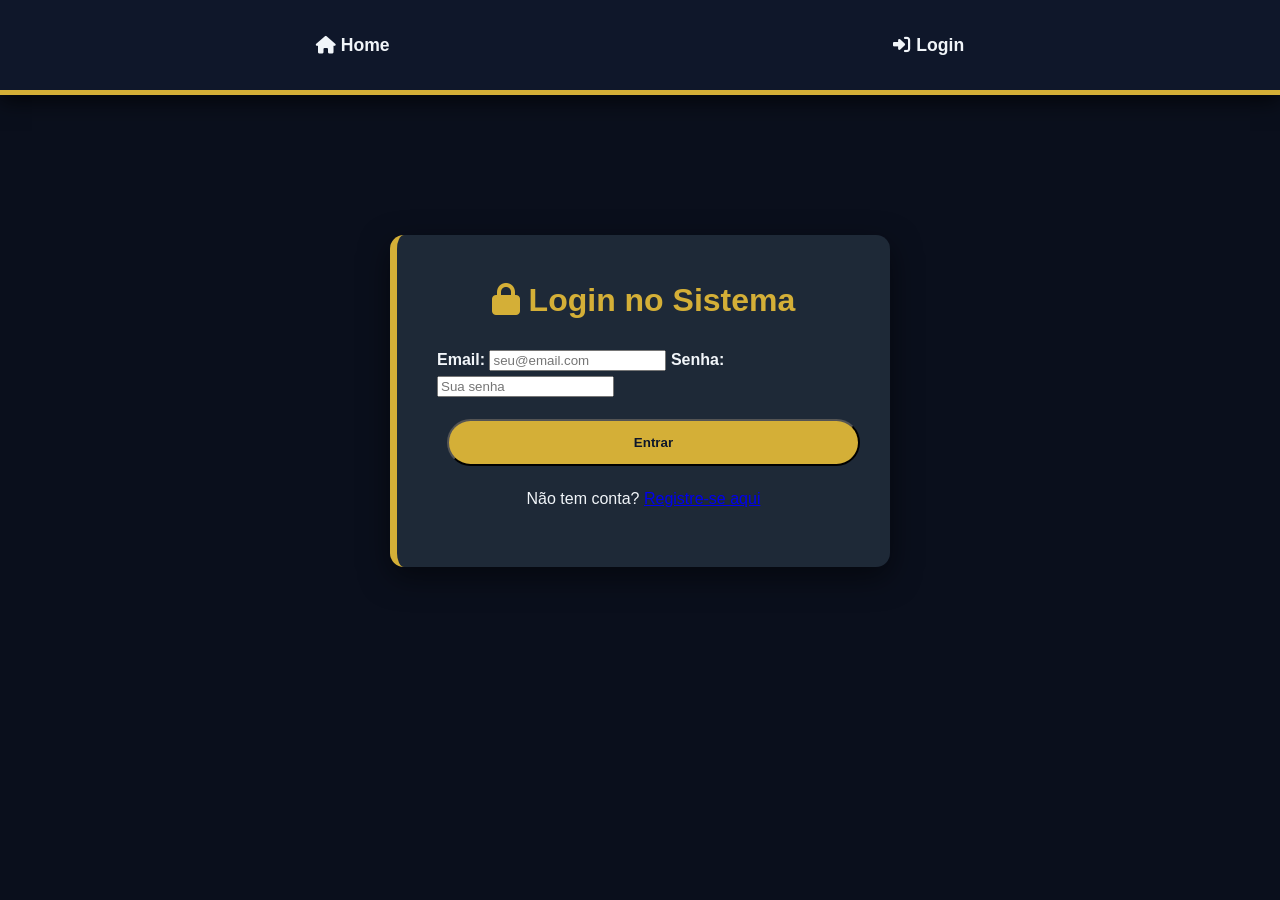
<file: login.html>
<!DOCTYPE html>
<html lang="pt-br">
<head>
    <meta charset="UTF-8">
    <meta name="viewport" content="width=device-width, initial-scale=1.0">
    <title>SisDefesa | Login</title>
    <link rel="stylesheet" href="estilo.css">
    <link rel="stylesheet" href="https://cdnjs.cloudflare.com/ajax/libs/font-awesome/6.6.0/css/all.min.css">
</head>
<body>
    <nav>
        <a href="index.html"><i class="fas fa-home"></i> Home</a>
        <a href="login.html"><i class="fas fa-sign-in-alt"></i> Login</a>
    </nav>

    <div class="container" style="max-width: 500px; margin-top: 100px;">
        <div class="card">
            <h1 style="text-align: center; color: var(--gold);"><i class="fas fa-lock"></i> Login no Sistema</h1>
            <form id="loginForm">
                <label for="email"><strong>Email:</strong></label>
                <input type="email" id="email" name="email" placeholder="seu@email.com" required>

                <label for="senha"><strong>Senha:</strong></label>
                <input type="password" id="senha" name="senha" placeholder="Sua senha" required>

                <button type="submit" class="btn-primary" style="width: 100%; margin-top: 20px;">Entrar</button>
            </form>
            <p style="text-align: center; margin-top: 20px;">
                Não tem conta? <a href="registro.html">Registre-se aqui</a>
            </p>
        </div>
    </div>

    <script>
        document.getElementById('loginForm').addEventListener('submit', async (e) => {
            e.preventDefault();
            const email = document.getElementById('email').value;
            const senha = document.getElementById('senha').value;

            const res = await fetch('/login', {
                method: 'POST',
                headers: {'Content-Type': 'application/json'},
                body: JSON.stringify({email, senha})
            });

            const data = await res.json();
            if (data.success) {
                alert('Login realizado com sucesso!');
                window.location.href = 'index.html';
            } else {
                alert(data.message || 'Erro no login');
            }
        });
    </script>
</body>
</html>
</file>
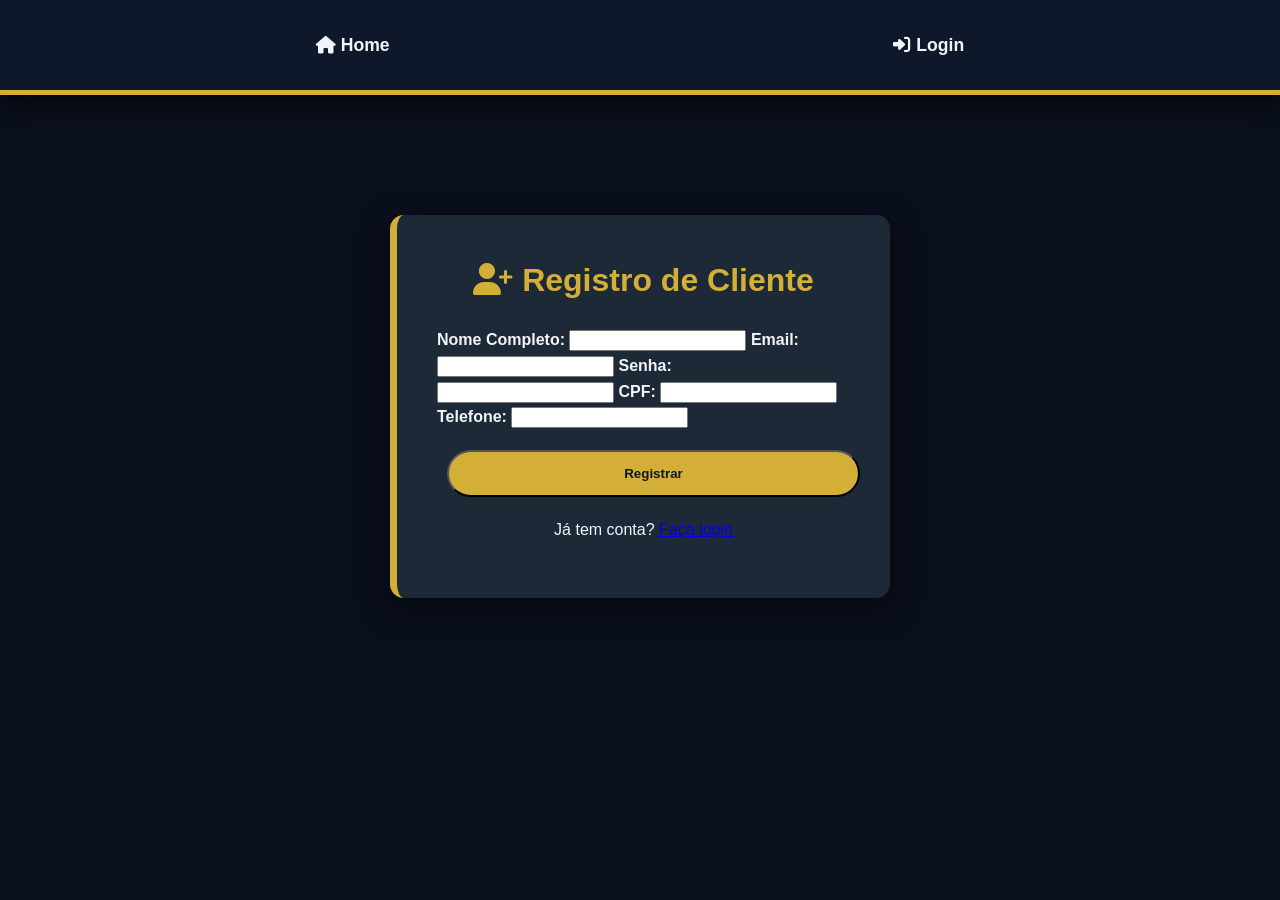
<file: registro.html>
<!DOCTYPE html>
<html lang="pt-br">
<head>
    <meta charset="UTF-8">
    <meta name="viewport" content="width=device-width, initial-scale=1.0">
    <title>SisDefesa | Registro</title>
    <link rel="stylesheet" href="estilo.css">
    <link rel="stylesheet" href="https://cdnjs.cloudflare.com/ajax/libs/font-awesome/6.6.0/css/all.min.css">
</head>
<body>
    <nav>
        <a href="index.html"><i class="fas fa-home"></i> Home</a>
        <a href="login.html"><i class="fas fa-sign-in-alt"></i> Login</a>
    </nav>

    <div class="container" style="max-width: 500px; margin-top: 80px;">
        <div class="card">
            <h1 style="text-align: center; color: var(--gold);"><i class="fas fa-user-plus"></i> Registro de Cliente</h1>
            <form id="registroForm">
                <label for="nome"><strong>Nome Completo:</strong></label>
                <input type="text" id="nome" required>

                <label for="email"><strong>Email:</strong></label>
                <input type="email" id="email" required>

                <label for="senha"><strong>Senha:</strong></label>
                <input type="password" id="senha" required>

                <label for="cpf"><strong>CPF:</strong></label>
                <input type="text" id="cpf" required>

                <label for="telefone"><strong>Telefone:</strong></label>
                <input type="tel" id="telefone" required>

                <button type="submit" class="btn-primary" style="width: 100%; margin-top: 20px;">Registrar</button>
            </form>
            <p style="text-align: center; margin-top: 20px;">
                Já tem conta? <a href="login.html">Faça login</a>
            </p>
        </div>
    </div>

    <script>
        document.getElementById('registroForm').addEventListener('submit', async (e) => {
            e.preventDefault();
            const nome = document.getElementById('nome').value;
            const email = document.getElementById('email').value;
            const senha = document.getElementById('senha').value;
            const cpf = document.getElementById('cpf').value;
            const telefone = document.getElementById('telefone').value;

            const res = await fetch('/registrar-cliente', {
                method: 'POST',
                headers: {'Content-Type': 'application/json'},
                body: JSON.stringify({nome, email, senha, cpf, telefone})
            });

            const data = await res.json();
            if (data.success) {
                alert('Registro realizado com sucesso! Faça login.');
                window.location.href = 'login.html';
            } else {
                alert(data.message || 'Erro no registro');
            }
        });
    </script>
</body>
</html>
</file>
<file: estilo.css>
/* ==========================================================================
   PALETA DE CORES - ADVOCACIA CRIMINAL (PRETO E DOURADO)
   ========================================================================== */
:root {
    --primary-black: #0F172A;
    --gold: #D4AF37;
    --gold-dark: #B8972E;
    --dark-gray: #1E2937;
    --text-light: #F1F5F9;
    --text-muted: #CBD5E1;
    --accent: #EAB308;
}

/* ==========================================================================
   ESTRUTURA GERAL
   ========================================================================== */
body {
    font-family: 'Segoe UI', Tahoma, Geneva, Verdana, sans-serif;
    margin: 0;
    background-color: #0A0F1C;
    color: var(--text-light);
    display: flex;
    flex-direction: column;
    min-height: 100vh;
    line-height: 1.6;
}

.container {
    padding: 2.5rem 1.5rem;
    max-width: 1200px;
    margin: 0 auto;
    flex: 1;
}

/* ==========================================================================
   NAVEGAÇÃO
   ========================================================================== */
nav {
    background-color: var(--primary-black);
    padding: 1.3rem 5%;
    display: flex;
    justify-content: space-around;
    align-items: center;
    box-shadow: 0 6px 20px rgba(0, 0, 0, 0.7);
    border-bottom: 5px solid var(--gold);
    position: sticky;
    top: 0;
    z-index: 1000;
}

nav a {
    color: var(--text-light);
    text-decoration: none;
    font-weight: 600;
    font-size: 1.1rem;
    padding: 10px 18px;
    border-radius: 8px;
    transition: all 0.4s ease;
}

nav a:hover {
    background-color: var(--gold);
    color: var(--primary-black);
    transform: translateY(-3px);
}

/* ==========================================================================
   BANNER
   ========================================================================== */
.banner {
    background: linear-gradient(rgba(15, 23, 42, 0.88), rgba(15, 23, 42, 0.88)), 
                url('imagens/banner.jpg') center/cover no-repeat;
    color: white;
    padding: 140px 20px 100px;
    text-align: center;
    position: relative;
    overflow: hidden;
}

.banner-overlay {
    max-width: 900px;
    margin: 0 auto;
    z-index: 2;
}

.banner h1 {
    font-size: 4rem;
    font-weight: 900;
    text-transform: uppercase;
    letter-spacing: 4px;
    color: var(--gold);
    margin: 0 0 20px 0;
    text-shadow: 0 5px 15px rgba(0,0,0,0.8);
}

.slogan {
    font-size: 1.5rem;
    margin-bottom: 35px;
    color: var(--text-light);
}

.banner-buttons {
    margin-top: 30px;
}

.btn-primary, .btn-secondary {
    padding: 14px 32px;
    margin: 0 10px;
    border-radius: 50px;
    font-weight: bold;
    text-decoration: none;
    display: inline-block;
    transition: all 0.4s;
}

.btn-primary {
    background: var(--gold);
    color: var(--primary-black);
}

.btn-secondary {
    background: transparent;
    color: white;
    border: 2px solid var(--gold);
}

.btn-primary:hover {
    background: #f0c14d;
    transform: scale(1.05);
}

.banner-img {
    max-width: 320px;
    margin: 30px auto 0;
    border: 5px solid var(--gold);
    border-radius: 12px;
    box-shadow: 0 15px 30px rgba(0,0,0,0.6);
}

/* ==========================================================================
   CARDS E CONTEÚDO
   ========================================================================== */
.card {
    background: var(--dark-gray);
    padding: 2.5rem;
    border-radius: 14px;
    box-shadow: 0 10px 30px rgba(0, 0, 0, 0.5);
    border-left: 7px solid var(--gold);
    margin-bottom: 35px;
    transition: all 0.5s ease;
}

.card:hover {
    transform: translateY(-10px);
    box-shadow: 0 15px 35px rgba(212, 175, 55, 0.15);
}

.card h1, .card h3 {
    color: var(--gold);
    margin-top: 0;
}

/* Lista de Benefícios */
.benefits-list {
    list-style: none;
    padding: 0;
}

.benefits-list li {
    padding: 12px 0;
    border-bottom: 1px solid #334155;
    font-size: 1.1rem;
}

/* Estatísticas */
.stats-grid {
    display: grid;
    grid-template-columns: repeat(auto-fit, minmax(180px, 1fr));
    gap: 25px;
    margin-top: 25px;
}

.stat-item {
    text-align: center;
    background: rgba(0,0,0,0.3);
    padding: 20px;
    border-radius: 10px;
    border: 1px solid var(--gold);
}

.stat-item h4 {
    font-size: 2.2rem;
    color: var(--gold);
    margin: 0;
}

/* ==========================================================================
   TABELAS
   ========================================================================== */
table {
    width: 100%;
    border-collapse: collapse;
    margin-top: 20px;
    background: rgba(30, 41, 55, 0.7);
}

th, td {
    padding: 16px;
    text-align: left;
}

thead tr {
    background: var(--primary-black);
    color: var(--gold);
}

tbody tr:hover {
    background-color: rgba(212, 175, 55, 0.12);
}

/* ==========================================================================
   RODAPÉ
   ========================================================================== */
.rodape {
    background: var(--primary-black);
    color: var(--text-muted);
    text-align: center;
    padding: 50px 20px 30px;
    margin-top: auto;
    border-top: 6px solid var(--gold);
}

.footer-links a {
    color: var(--gold);
    margin: 0 10px;
    text-decoration: none;
}

/* Responsividade */
@media (max-width: 768px) {
    .banner h1 { font-size: 2.8rem; }
    nav { flex-direction: column; gap: 10px; }
}
</file>
